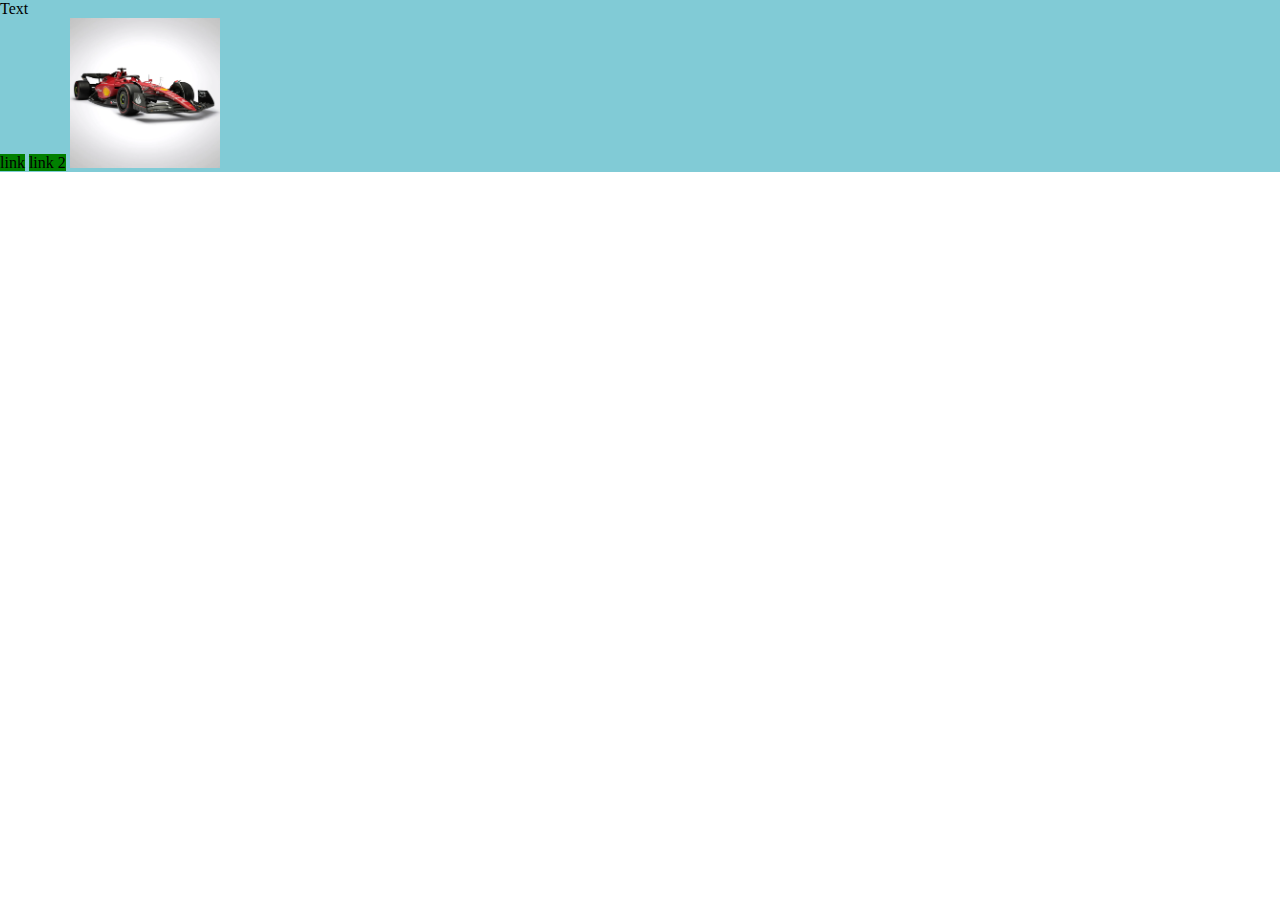
<file: index.html>
<!DOCTYPE html>
<html lang="en">
	<head>
		<title>Html and css practice</title>
		<link rel="stylesheet" type="text/css" href="style.css" />
	</head>
	<body>
		<div class="product">
			<p>Text</p>
			<a class="link">link</a>
			<a class="link">link 2</a>
			<img class="slika" src="./Slika/f1.webp" alt="picture of formula1 car" />
		</div>
	</body>
</html>
</file>
<file: style.css>
* {
	margin: 0;
	padding: 0;
}
.product {
	background-color: rgba(40, 166, 185, 0.586);
}
.link {
	background-color: green;
}
.slika {
	width: 150px;
}
</file>
